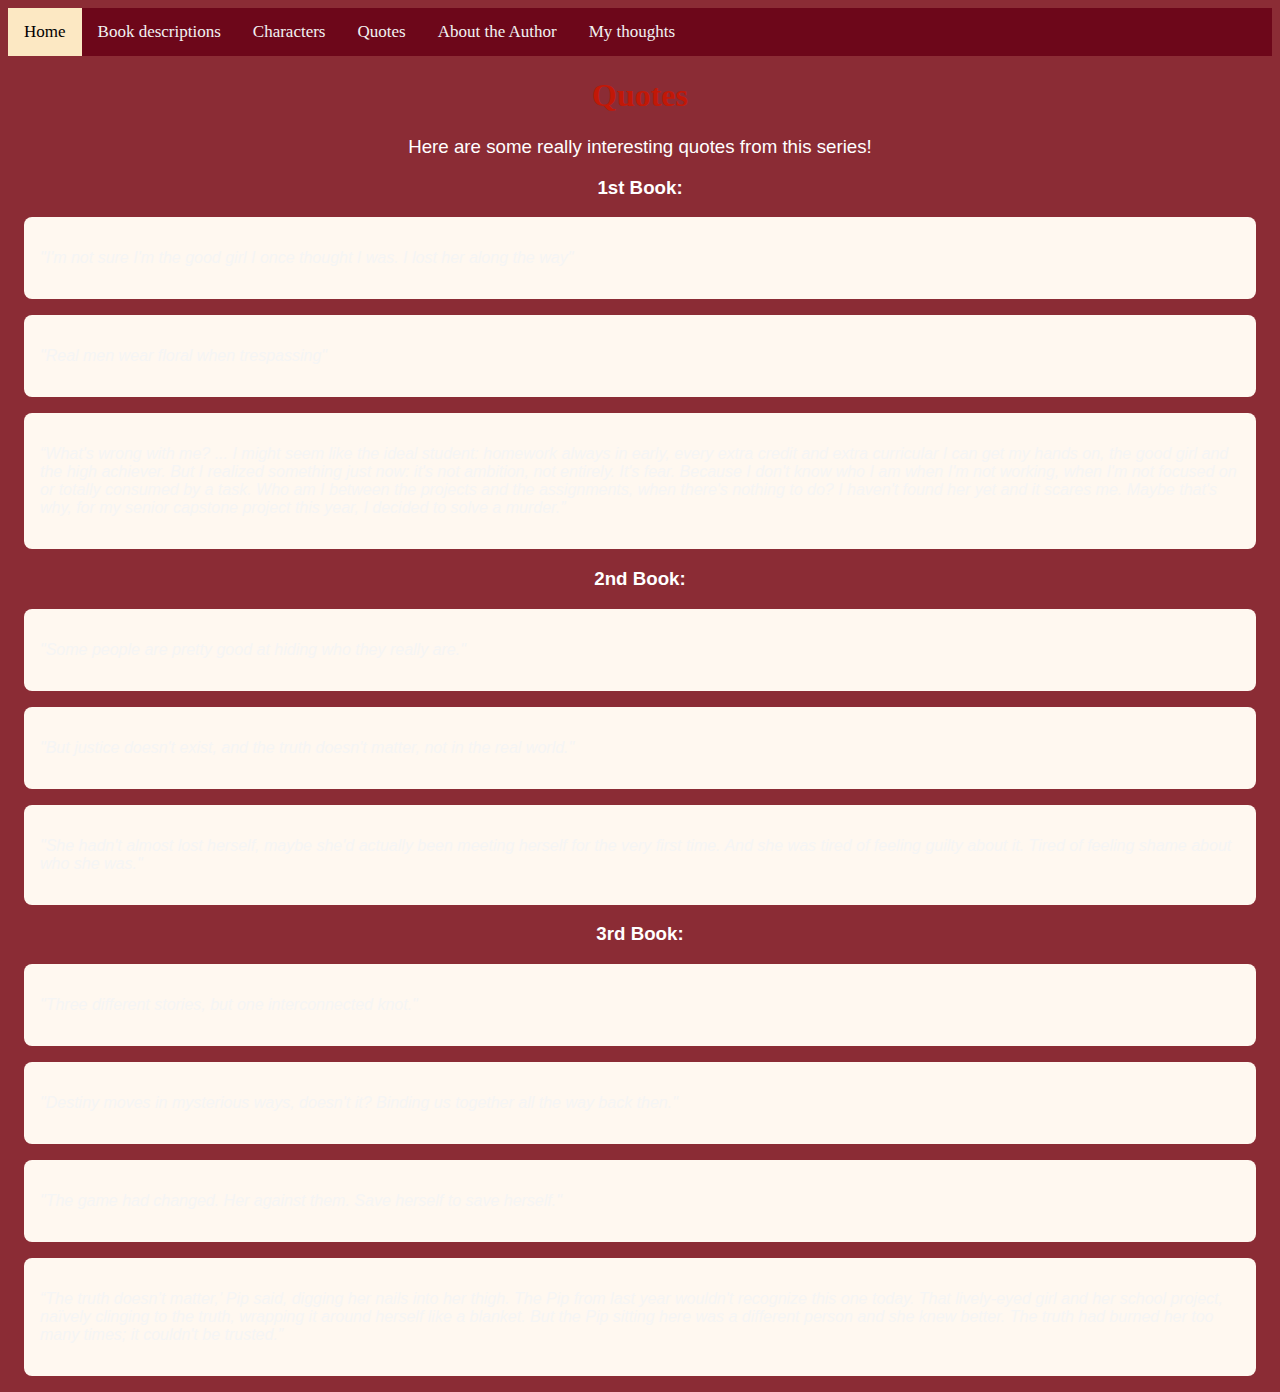
<file: quotes.html>
<!DOCTYPE html>
<html>
<head>
    <meta charset="UTF-8" />
    <title>AGGGTM Tribute Site</title>
    <link rel="stylesheet" href="style.css">
</head>
<body>
    <div class="navbar">
        <a class="active" href="#index.html">Home</a>
        <a href="descriptions.html">Book descriptions</a>
        <a href="characters.html">Characters</a>
        <a href="quotes.html">Quotes</a>
        <a href="author.html">About the Author</a>
        <a href="thoughts.html">My thoughts</a>

    </div>
    <div class="intro">
        <div>
            <h1 class="intro-hero-heading">Quotes</h1>
            <h3>Here are some really interesting quotes from this series!</h3>
        </div>

        <h3><b>1st Book:</b><br></h3>
        <div style="background-color: #FFF8F0; padding: 1rem; border-radius: 8px; margin: 1rem;">
            <p class="quotes">
                <i>"I'm not sure I'm the good girl I once thought I was. I lost her along the way"</i>
            </p>
        </div>
        <div style="background-color: #FFF8F0; padding: 1rem; border-radius: 8px; margin: 1rem">
            <p class="quotes">
                <i>"Real men wear floral when trespassing"</i>
            </p>
        </div>

        <div style="background-color: #FFF8F0; padding: 1rem; border-radius: 8px; margin: 1rem;">
            <p class="quotes">
                <i>“What's wrong with me? ... I might seem like the ideal student: homework always in early, every extra credit and extra curricular I can get my hands on, the good girl and the high achiever. 
                    But I realized something just now: it's not ambition, not entirely. It's fear. Because I don't know who I am when I'm not working, when I'm not focused on or totally consumed by a task. 
                    Who am I between the projects and the assignments, when there's nothing to do? I haven't found her yet and it scares me. Maybe that's why, for my senior capstone project this year, 
                    I decided to solve a murder.”</i>
            </p>
        </div>

        <h3><b>2nd Book:</b><br></h3>
        <div style="background-color: #FFF8F0; padding: 1rem; border-radius: 8px; margin: 1rem;">
            <p class="quotes">
                <i>"Some people are pretty good at hiding who they really are."</i>
            </p>
        </div>
        <div style="background-color: #FFF8F0; padding: 1rem; border-radius: 8px; margin: 1rem">
            <p class="quotes">
                <i>"But justice doesn't exist, and the truth doesn't matter, not in the real world."</i>
            </p>
        </div>

        <div style="background-color: #FFF8F0; padding: 1rem; border-radius: 8px; margin: 1rem;">
            <p class="quotes">
                <i>"She hadn't almost lost herself, maybe she'd actually been meeting herself for the very first time. 
                    And she was tired of feeling guilty about it. Tired of feeling shame about who she was."</i>
            </p>
        </div>
        
        <h3><b>3rd Book:</b><br></h3>
        <div style="background-color: #FFF8F0; padding: 1rem; border-radius: 8px; margin: 1rem;">
            <p class="quotes">
                <i>"Three different stories, but one interconnected knot."</i>
            </p>
        </div>
        <div style="background-color: #FFF8F0; padding: 1rem; border-radius: 8px; margin: 1rem">
            <p class="quotes">
                <i>"Destiny moves in mysterious ways, doesn't it? Binding us together all the way back then."</i>
            </p>
        </div>

        <div style="background-color: #FFF8F0; padding: 1rem; border-radius: 8px; margin: 1rem;">
            <p class="quotes">
                <i>"The game had changed. Her against them. Save herself to save herself."</i>
            </p>
        </div>

        <div style="background-color: #FFF8F0; padding: 1rem; border-radius: 8px; margin: 1rem;">
            <p class="quotes">
                <i>“The truth doesn’t matter,’ Pip said, digging her nails into her thigh. The Pip from last year wouldn't recognize this one today. 
                    That lively-eyed girl and her school project, naïvely clinging to the truth, wrapping it around herself like a blanket. 
                    But the Pip sitting here was a different person and she knew better. 
                    The truth had burned her too many times; it couldn't be trusted.”</i>
            </p>
        </div>
    </div>

 
</body>
</html> 

<!-- TODO
    - Finish character descriptions
    - Decide quotes 
        2-3 in each book
    - Write my thoughts
    - Other finishing touches
    - Done!!
-->
</file>
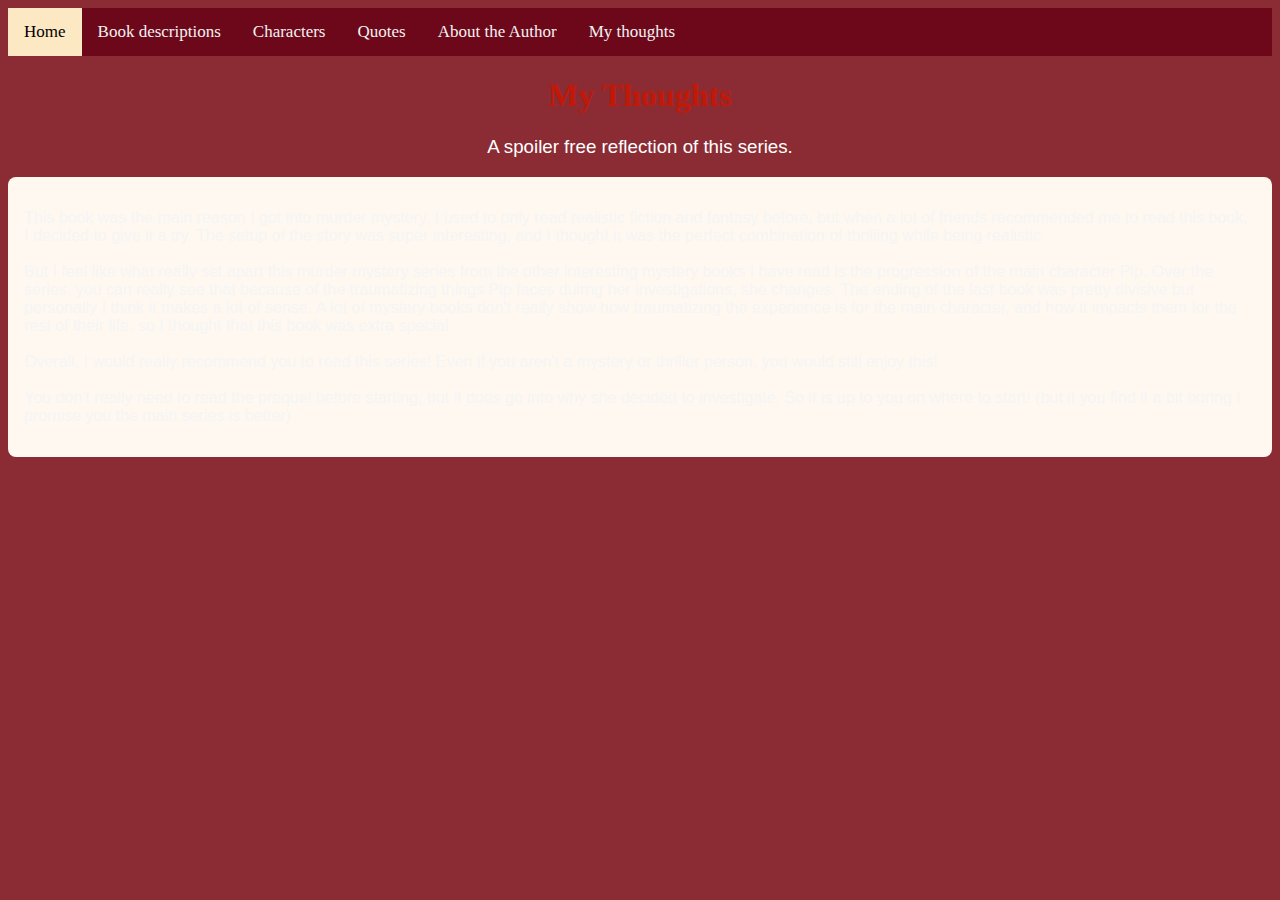
<file: thoughts.html>
<!DOCTYPE html>
<html>
<head>
    <meta charset="UTF-8" />
    <title>AGGGTM Tribute Site</title>
    <link rel="stylesheet" href="style.css">
</head>
<body>
    <div class="navbar">
        <a class="active" href="#index.html">Home</a>
        <a href="descriptions.html">Book descriptions</a>
        <a href="characters.html">Characters</a>
        <a href="quotes.html">Quotes</a>
        <a href="author.html">About the Author</a>
        <a href="thoughts.html">My thoughts</a>

    </div>
    <div class="intro">
        <div>
            <h1 class="intro-hero-heading">My Thoughts</h1>
            <h3>A spoiler free reflection of this series.</h3>
        </div>
        <div style="background-color: #FFF8F0; padding: 1rem; border-radius: 8px;">
            <p>
                This book was the main reason I got into murder mystery. 
                I used to only read realistic fiction and fantasy before, but when a lot of friends recommended me to read this book, I decided to give it a try.
                The setup of the story was super interesting, and I thought it was the perfect combination of thrilling while being realistic. <br>
                <br>But I feel like what really set apart this murder mystery series from the other interesting mystery books I have read is the progression of the main character Pip.
                Over the series, you can really see that because of the traumatizing things Pip faces duirng her investigations, she changes. 
                The ending of the last book was pretty divisive but personally I think it makes a lot of sense. 
                A lot of mystery books don't really show how traumatizing the experience is for the main character, and how it impacts them for the rest of their life, so I thought that this book was extra special.<br>
                <br> Overall, I would really recommend you to read this series! Even if you aren't a mystery or thriller person, you would still enjoy this! <br>
                <br>You don't really need to read the prequel before starting, but it does go into why she decided to investigate. So it is up to you on where to start! (but if you find it a bit boring I promise you the main series is better)
            </p>
        </div>
    </div>

 
</body>
</html> 

<!-- TODO
    - Finish character descriptions
    - Decide quotes 
        2-3 in each book
    - Write my thoughts
    - Other finishing touches
    - Done!!
-->
</file>
<file: style.css>
.navbar {
    position: sticky;
    background-color:#6D071A;
    overflow: hidden;
    top: 0;
}

.navbar a {
    float: left;
    display: block;
    color: #f2f2f2;
    text-align: center;
    padding: 14px 16px;
    text-decoration: none;
    font-size: 17px;
}

.navbar a:hover{
    background-color: #C21807;
    color: black;
}

.navbar a.active{
    background-color: #FCE8C3;
    color: rgb(0, 0, 0);
}


body{
    background-color:#8B2C35;
}

h1{
    text-align: center;
    color:#C21807;
    font-family: 'Times New Roman', Times, serif;
}

h3{
    text-align: center;
    color: #6d071a;
    font-family: Arial, Helvetica, sans-serif;
    font-weight: normal;
    color: white;
}

p{
    font-family:sans-serif;
    color: #f5f5f5;
}

#home-image{
    margin: auto;
    display: block;
    justify-content:center;
    width: 50%;
}

/* color pallete
rustic red - rgb(169, 60, 60)
dark maroon- #250404;



*/
</file>
